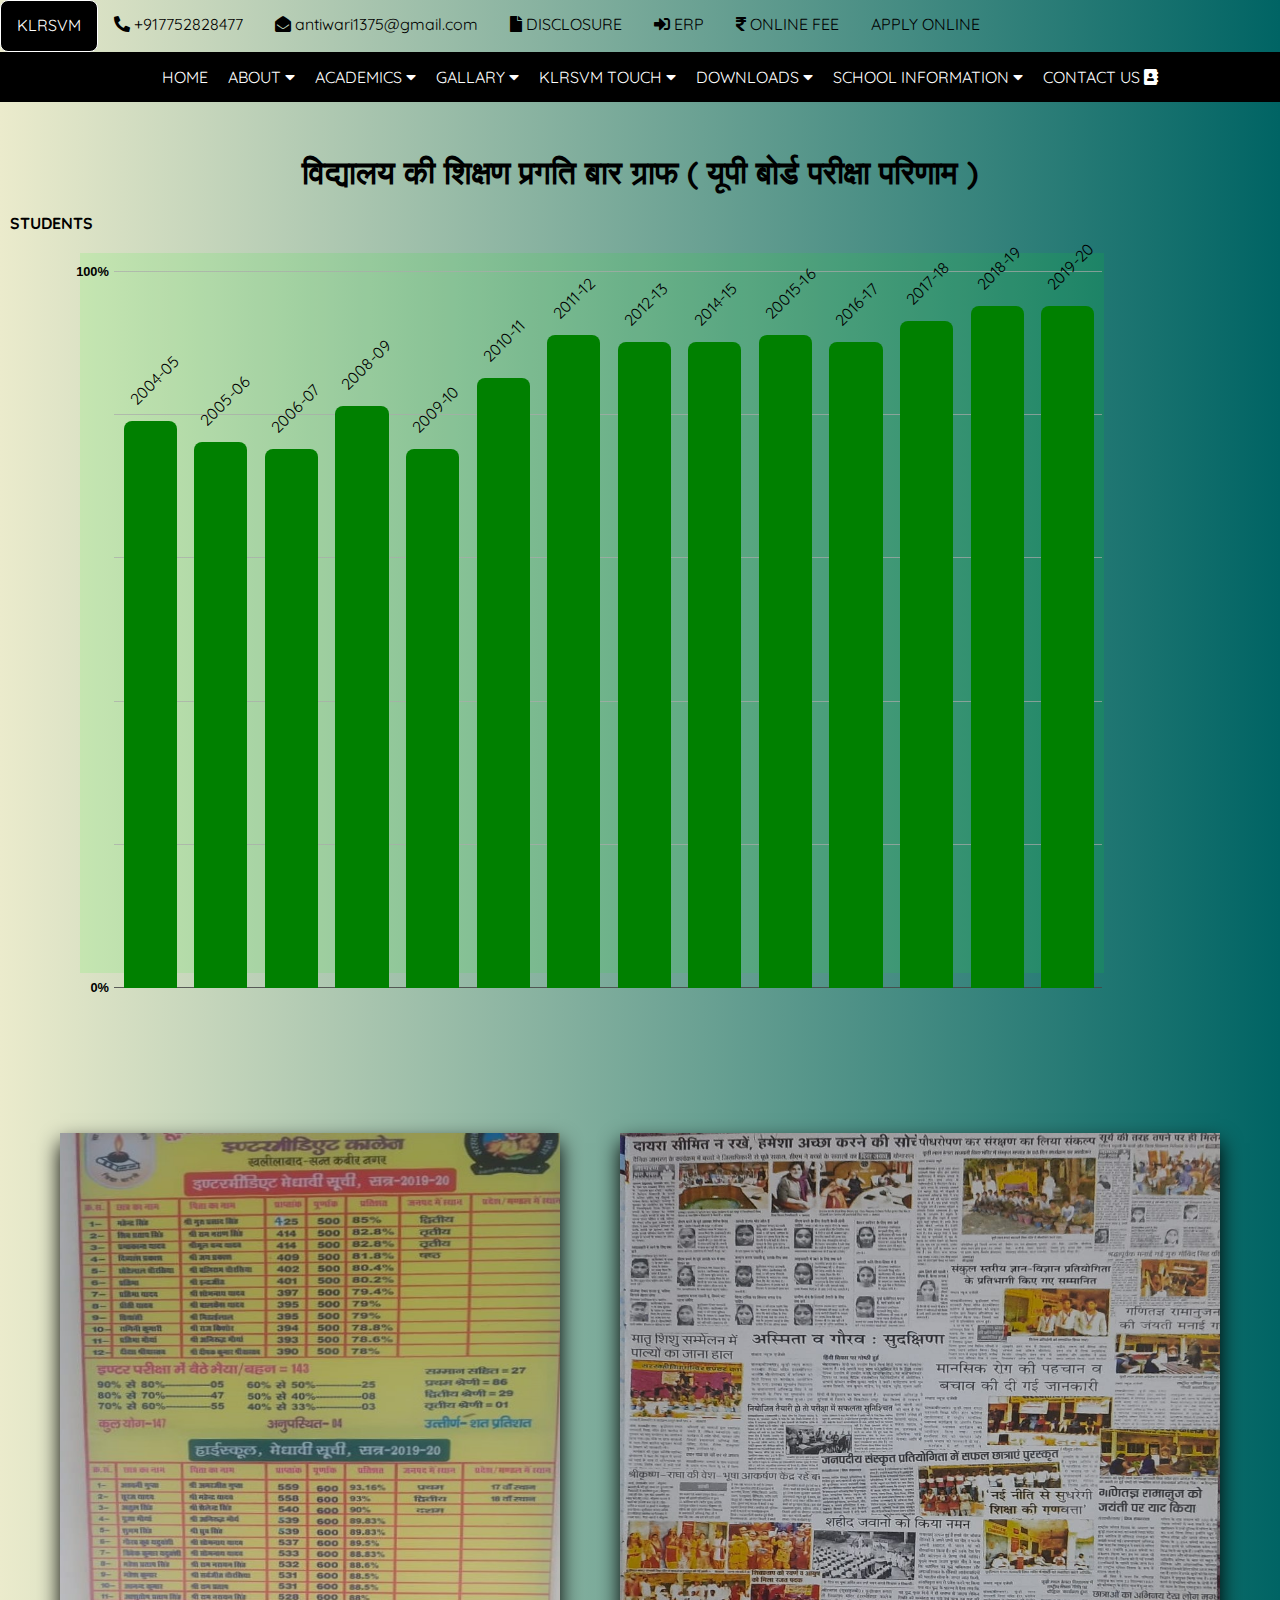
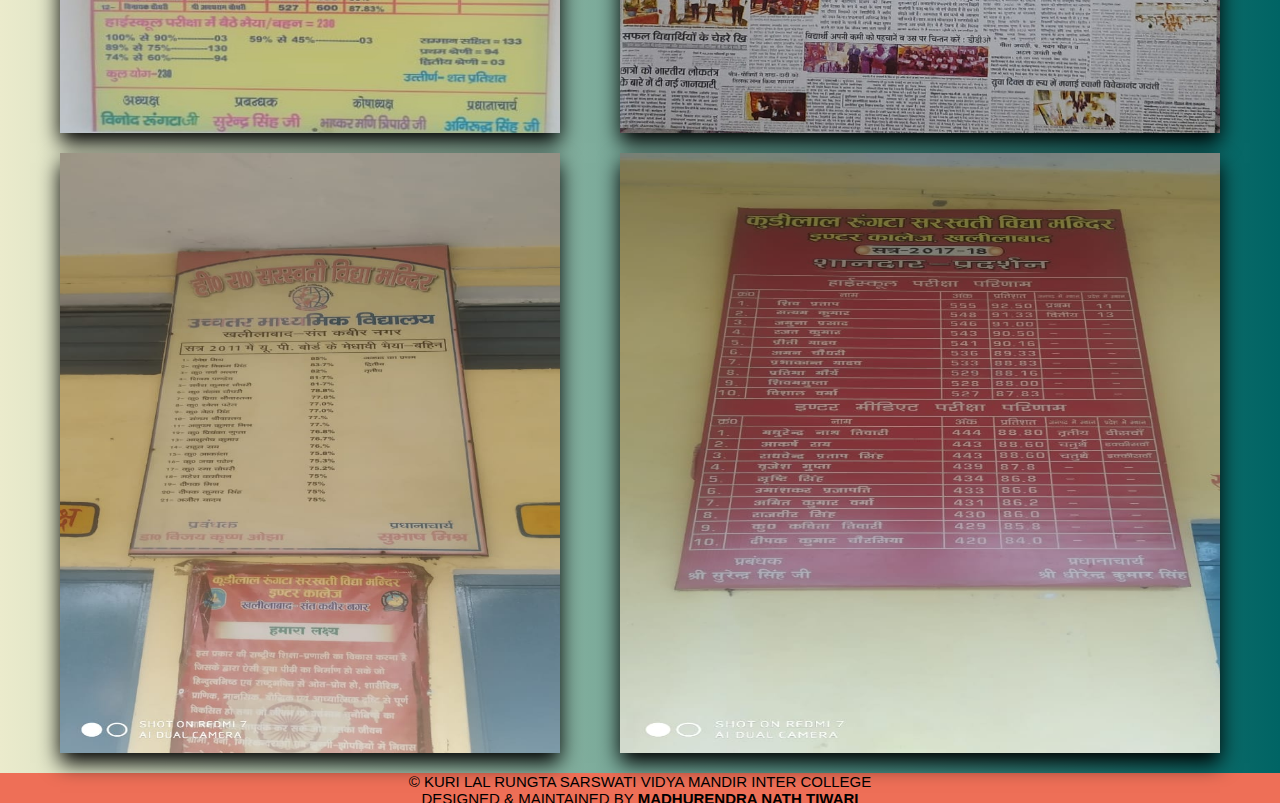
<file: Achievements.html>
<html lang="en">
<head>
    <meta charset="UTF-8">
    <meta http-equiv="X-UA-Compatible" content="IE=edge">
    <meta name="viewport" content="width=device-width, initial-scale=1.0">
    <link rel="stylesheet" href="css/style.css">
    <link rel="stylesheet" href="css/all.min.css">
    <link rel="stylesheet" href="css/Achievements.css">
    <link rel="stylesheet" 
    href="https://use.fontawesome.com/releases/v5.8.1/css/all.css" 
    integrity="sha384-50oBUHEmvpQ+1lW4y57PTFmhCaXp0ML5d60M1M7uH2+nqUivzIebhndOJK28anvf" 
    crossorigin="anonymous">
    <link rel="preconnect" href="https://fonts.googleapis.com">
    <link rel="preconnect" href="https://fonts.gstatic.com" crossorigin>
    <link href="https://fonts.googleapis.com/css2?family=Quicksand:wght@300&display=swap" rel="stylesheet">
    <link href="https://fonts.googleapis.com/css2?family=PT+Sans+Narrow&display=swap" rel="stylesheet">
    <title>Our Achievements</title>
</head>
<body>
    <ul class="topnav">
        <li><a href="index.html" rel="noopener noreferrer">KLRSVM</a></li>
        <li><a class="right" href="tel:+917752828477"><i class="fas fa-phone-alt"></i> +917752828477</a></li>
        <li><a class="right" style="text-transform: lowercase;" href="mailto:antiwari1375@gmail.com"><i class="fas fa-envelope-open"></i> antiwari1375@gmail.com</a></li>
        <li><a href=""><i class="fas fa-file"></i> DISCLOSURE</a></li>
        <li><a href="ERP.html"><i class="fas fa-sign-in-alt"></i> ERP</a></li>
        <li><a href=""><i class="fas fa-rupee-sign"></i> ONLINE FEE</a></li>
        <li><a href="">APPLY ONLINE</a></li>
        </ul>
</div>
<div class="navbar_Dropdown">
    <ul class="navbar">
        <li><a href="index.html">Home</a></li>
        <li class="Dropdown">
            <a href="" class="dropbtn">About <i class="fas fa-caret-down"></i></a>
            <div class="dropdown-content">
                <a href="History.html">Our History</a>
                <a href="Principal'sDesk.html">Principal's Desk</a>
                <a href="Achievements.html">Our Achievements</a>
                <a href="">Our Mission</a>
                <a href="Management.html">Management</a>
            </div>
        </li>
        <li class="Dropdown">
            <a href="" class="dropbtn">Academics <i class="fas fa-caret-down"></i></a>
            <div class="dropdown-content">
                <a href="">Events</a>
                <a href="">Curriculum</a>
                <a href="">Activities</a>
                <a href="">Students Result</a>
            </div>
        </li>
        <li class="Dropdown">
            <a href=""class="dropbtn">Gallary <i class="fas fa-caret-down"></i></a>
            <div class="dropdown-content">
                <a href="">Photo Gallary</a>
                <a href="">Video Gallary</a>
                <a href="">Science Lab</a>
                <a href="">Computer Lab</a>
                <a href="">Sport</a>
            </div>
        </li>
        <li class="Dropdown">
            <a href="" class="dropbtn">KLRSVM Touch <i class="fas fa-caret-down"></i></a>
            <div class="dropdown-content">
                <a href="html/faculty.html">Faculty Details</a>
                <a href="">Staff Details</a>
                <a href="">Notable Alumni</a>
                <a href="">Alumni Registration</a>
            </div>
        </li>
        <li class="Dropdown">
            <a href="" class="dropbtn">Downloads <i class="fas fa-caret-down"></i></a>
            <div class="dropdown-content">
                <a href="pdf/prospectus.pdf" target="_blank">Prospectus</a>
                <a href="pdf/syllabus.pdf" target="_blank">Syllabus</a>
                <a href="">Question Papers</a>
                <a href="">Results<sup style="color: red; font-weight: bold;">NEW</sup></a>
            </div>
        </li>
        <li class="Dropdown">
            <a href="" class="dropbtn">School Information <i class="fas fa-caret-down"></i></a>
            <div class="dropdown-content">
                <a href="pdf/AdmissionProcess.pdf" target="_blank">Regarding Admission</a>
                <a href="MembarOfSchool.html">Member of school</a>
                <a href="faculty.html">Faculty</a>
                <a href="#">Notices</a>
            </div>
        </li>
        <li><a href="">Contact Us <i class="fas fa-address-book"></i></a></li>
    </ul>
</div>
    <h1 style="margin-top:50px; text-align: center;">विद्यालय की शिक्षण प्रगति बार ग्राफ ( यूपी बोर्ड परीक्षा परिणाम )</h1>
    <table class="graph" style="margin-top: 20px;">
        <thead>
            <tr>
                <th scope="col">Students</th>
                <th scope="col">Years</th>
            </tr>
        </thead><tbody class="horizontal">
            <tr style="height:79%">
                <th scope="row">2004-05</th>
                <td><span>79%</span></td>
            </tr>
            <tr style="height:76%">
                <th scope="row">2005-06</th>
                <td><span>76%</span></td>
            </tr>
            <tr style="height:75%">
                <th scope="row">2006-07</th>
                <td><span>75%</span></td>
            </tr>
            <tr style="height:81%">
                <th scope="row">2008-09</th>
                <td><span>81%</span></td>
            </tr>
            <tr style="height:75%">
                <th scope="row">2009-10</th>
                <td><span>75%</span></td>
            </tr>
            <tr style="height:85%">
                <th scope="row">2010-11</th>
                <td><span>85%</span></td>
            </tr>
            <tr style="height:91%">
                <th scope="row">2011-12</th>
                <td><span>91%</span></td>
            </tr>
            <tr style="height:90%">
                <th scope="row">2012-13</th>
                <td><span>90%</span></td>
            </tr>
            <tr style="height:90%">
                <th scope="row">2014-15</th>
                <td><span>90%</span></td>
            </tr>
            <tr style="height:91%">
                <th scope="row">20015-16</th>
                <td><span>91%</span></td>
            </tr>
            <tr style="height:90%">
                <th scope="row">2016-17</th>
                <td><span>90%</span></td>
            </tr>
            <tr style="height:93%">
                <th scope="row">2017-18</th>
                <td><span>93%</span></td>
            </tr>
            <tr style="height:95%">
                <th scope="row">2018-19</th>
                <td><span>95%</span></td>
            </tr>
            <tr style="height:95%">
                <th scope="row">2019-20</th>
                <td><span>95%</span></td>
            </tr>
        </tbody>
        <p style="font-weight: 900; margin-left: 10px;">Students</p>
    </table>
    <div class="Phot">
        <img style="width: 500px;" src="image/ACHBoard4.jpeg" alt="" srcset="">
        <img src="image/Achievements.jpeg" alt="" srcset="">
    </div>
    <div class="Phot" style="margin-top: 20px;">
        <img style="width:500px" src="image/ACHBoard.jpeg" alt="" srcset="">
        <img src="image/ACHBoard2.jpeg" alt="" srcset="">
    </div>
    <footer style="margin-top: 20px;">
        <div class="credit">
            <span>
                © Kuri Lal Rungta Sarswati Vidya Mandir Inter College<br>
                Designed & Maintained By <span style="font-weight: 900;font-family: 'Trebuchet MS', 'Lucida Sans Unicode', 'Lucida Grande', 'Lucida Sans', Arial, sans-serif;">Madhurendra Nath Tiwari</span>
            </span>
        </div>
    </footer>
</body>
</html>
</file>
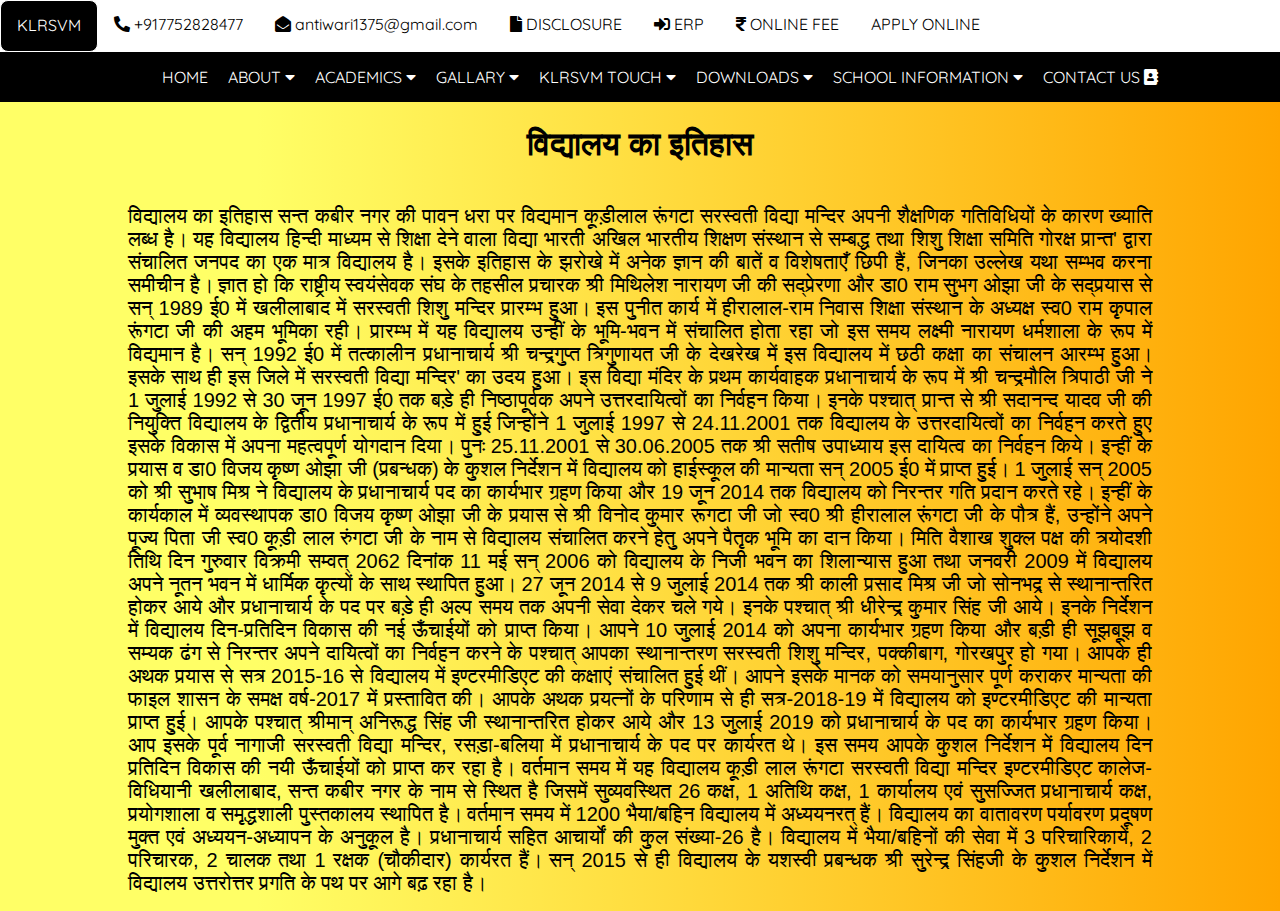
<file: History.html>
<!DOCTYPE html>
<html lang="en">
<head>
    <meta charset="UTF-8">
    <meta http-equiv="X-UA-Compatible" content="IE=edge">
    <meta name="viewport" content="width=device-width, initial-scale=1.0">
    <link rel="stylesheet" href="css/style.css">
    <link rel="stylesheet" href="css/all.min.css">
    <link rel="stylesheet" href="css/History.css">
    <link rel="stylesheet" 
    href="https://use.fontawesome.com/releases/v5.8.1/css/all.css" 
    integrity="sha384-50oBUHEmvpQ+1lW4y57PTFmhCaXp0ML5d60M1M7uH2+nqUivzIebhndOJK28anvf" 
    crossorigin="anonymous">
    <link rel="preconnect" href="https://fonts.googleapis.com">
    <link rel="preconnect" href="https://fonts.gstatic.com" crossorigin>
    <link href="https://fonts.googleapis.com/css2?family=Quicksand:wght@300&display=swap" rel="stylesheet">
    <link href="https://fonts.googleapis.com/css2?family=PT+Sans+Narrow&display=swap" rel="stylesheet">
    <title>History of Our School</title>
</head>
<body>
    <ul class="topnav">
        <li><a href="index.html" rel="noopener noreferrer">KLRSVM</a></li>
        <li><a class="right" href="tel:+917752828477"><i class="fas fa-phone-alt"></i> +917752828477</a></li>
        <li><a class="right" style="text-transform: lowercase;" href="mailto:antiwari1375@gmail.com"><i class="fas fa-envelope-open"></i> antiwari1375@gmail.com</a></li>
        <li><a href=""><i class="fas fa-file"></i> DISCLOSURE</a></li>
        <li><a href="ERP.html"><i class="fas fa-sign-in-alt"></i> ERP</a></li>
        <li><a href=""><i class="fas fa-rupee-sign"></i> ONLINE FEE</a></li>
        <li><a href="">APPLY ONLINE</a></li>
        </ul>
</div>
<div class="navbar_Dropdown">
    <ul class="navbar">
        <li><a href="index.html">Home</a></li>
        <li class="Dropdown">
            <a href="" class="dropbtn">About <i class="fas fa-caret-down"></i></a>
            <div class="dropdown-content">
                <a href="History.html">Our History</a>
                <a href="Principal'sDesk.html">Principal's Desk</a>
                <a href="Achievements.html">Our Achievements</a>
                <a href="">Our Mission</a>
                <a href="Management.html">Management</a>
            </div>
        </li>
        <li class="Dropdown">
            <a href="" class="dropbtn">Academics <i class="fas fa-caret-down"></i></a>
            <div class="dropdown-content">
                <a href="">Events</a>
                <a href="">Curriculum</a>
                <a href="">Activities</a>
                <a href="">Students Result</a>
            </div>
        </li>
        <li class="Dropdown">
            <a href=""class="dropbtn">Gallary <i class="fas fa-caret-down"></i></a>
            <div class="dropdown-content">
                <a href="">Photo Gallary</a>
                <a href="">Video Gallary</a>
                <a href="">Science Lab</a>
                <a href="">Computer Lab</a>
                <a href="">Sport</a>
            </div>
        </li>
        <li class="Dropdown">
            <a href="" class="dropbtn">KLRSVM Touch <i class="fas fa-caret-down"></i></a>
            <div class="dropdown-content">
                <a href="faculty.html">Faculty Details</a>
                <a href="">Staff Details</a>
                <a href="">Notable Alumni</a>
                <a href="">Alumni Registration</a>
            </div>
        </li>
        <li class="Dropdown">
            <a href="" class="dropbtn">Downloads <i class="fas fa-caret-down"></i></a>
            <div class="dropdown-content">
                <a href="pdf/prospectus.pdf" target="_blank">Prospectus</a>
                <a href="pdf/syllabus.pdf" target="_blank">Syllabus</a>
                <a href="">Question Papers</a>
                <a href="">Results<sup style="color: red; font-weight: bold;">NEW</sup></a>
            </div>
        </li>
        <li class="Dropdown">
            <a href="" class="dropbtn">School Information <i class="fas fa-caret-down"></i></a>
            <div class="dropdown-content">
                <a href="pdf/AdmissionProcess.pdf" target="_blank">Regarding Admission</a>
                <a href="MembarOfSchool.html">Member of school</a>
                <a href="faculty.html">Faculty</a>
                <a href="#">Notices</a>
            </div>
        </li>
        <li><a href="">Contact Us <i class="fas fa-address-book"></i></a></li>
    </ul>
</div>
    <div class="history">
        <div class="history__heading">
            <h1>विद्यालय का इतिहास</h1>
        </div>
        <div class="history__text">
            <p>
                विद्यालय का इतिहास सन्त कबीर नगर की पावन धरा पर विद्यमान कूड़ीलाल रूंगटा सरस्वती विद्या मन्दिर अपनी
                शैक्षणिक गतिविधियों के कारण ख्याति लब्ध है। यह विद्यालय हिन्दी माध्यम से शिक्षा देने वाला विद्या भारती अखिल भारतीय
                शिक्षण संस्थान से सम्बद्ध तथा शिशु शिक्षा समिति गोरक्ष प्रान्त' द्वारा संचालित जनपद का एक मात्र विद्यालय है। इसके
                इतिहास के झरोखे में अनेक ज्ञान की बातें व विशेषताएँ छिपी हैं, जिनका उल्लेख यथा सम्भव करना समीचीन है।
                ज्ञात हो कि राष्ट्रीय स्वयंसेवक संघ के तहसील प्रचारक श्री मिथिलेश नारायण जी की सद्प्रेरणा और डा0 राम सुभग
                ओझा जी के सद्प्रयास से सन् 1989 ई0 में खलीलाबाद में सरस्वती शिशु मन्दिर प्रारम्भ हुआ। इस पुनीत कार्य में हीरालाल-राम
                निवास शिक्षा संस्थान के अध्यक्ष स्व0 राम कृपाल रूंगटा जी की अहम भूमिका रही। प्रारम्भ में यह विद्यालय उन्हीं के भूमि-भवन
                में संचालित होता रहा जो इस समय लक्ष्मी नारायण धर्मशाला के रूप में विद्यमान है।
                सन् 1992 ई0 में तत्कालीन प्रधानाचार्य श्री चन्द्रगुप्त त्रिगुणायत जी के देखरेख में इस विद्यालय में छठी कक्षा का
                संचालन आरम्भ हुआ। इसके साथ ही इस जिले में सरस्वती विद्या मन्दिर' का उदय हुआ। इस विद्या मंदिर के प्रथम कार्यवाहक
                प्रधानाचार्य के रूप में श्री चन्द्रमौलि त्रिपाठी जी ने 1 जुलाई 1992 से 30 जून 1997 ई0 तक बड़े ही निष्ठापूर्वक अपने
                उत्तरदायित्वों का निर्वहन किया। इनके पश्चात् प्रान्त से श्री सदानन्द यादव जी की नियुक्ति विद्यालय के द्वितीय प्रधानाचार्य के
                रूप में हुई जिन्होंने 1 जुलाई 1997 से 24.11.2001 तक विद्यालय के उत्तरदायित्वों का निर्वहन करते हुए इसके विकास में अपना
                महत्वपूर्ण योगदान दिया। पुनः 25.11.2001 से 30.06.2005 तक श्री सतीष उपाध्याय इस दायित्व का निर्वहन किये। इन्हीं के
                प्रयास व डा0 विजय कृष्ण ओझा जी (प्रबन्धक) के कुशल निर्देशन में विद्यालय को हाईस्कूल की मान्यता सन् 2005 ई0 में प्राप्त
                हुई। 1 जुलाई सन् 2005 को श्री सुभाष मिश्र ने विद्यालय के प्रधानाचार्य पद का कार्यभार ग्रहण किया और 19 जून 2014 तक
                विद्यालय को निरन्तर गति प्रदान करते रहे। इन्हीं के कार्यकाल में व्यवस्थापक डा0 विजय कृष्ण ओझा जी के प्रयास से श्री विनोद कुमार
                रूगटा जी जो स्व0 श्री हीरालाल रूंगटा जी के पौत्र हैं, उन्होंने अपने पूज्य पिता जी स्व0 कूड़ी लाल रुंगटा जी के नाम से विद्यालय संचालित
                करने हेतु अपने पैतृक भूमि का दान किया। मिति वैशाख शुक्ल पक्ष की त्रयोदशी तिथि दिन गुरुवार विक्रमी सम्वत् 2062 दिनांक 11 मई
                सन् 2006 को विद्यालय के निजी भवन का शिलान्यास हुआ तथा जनवरी 2009 में विद्यालय अपने नूतन भवन में धार्मिक कृत्यों के साथ
                स्थापित हुआ। 27 जून 2014 से 9 जुलाई 2014 तक श्री काली प्रसाद मिश्र जी जो सोनभद्र से स्थानान्तरित होकर आये और प्रधानाचार्य
                के पद पर बड़े ही अल्प समय तक अपनी सेवा देकर चले गये। इनके पश्चात् श्री धीरेन्द्र कुमार सिंह जी आये। इनके निर्देशन में विद्यालय
                दिन-प्रतिदिन विकास की नई ऊँचाईयों को प्राप्त किया। आपने 10 जुलाई 2014 को अपना कार्यभार ग्रहण किया और बड़ी ही सूझबूझ व
                सम्यक ढंग से निरन्तर अपने दायित्वों का निर्वहन करने के पश्चात् आपका स्थानान्तरण सरस्वती शिशु मन्दिर, पक्कीबाग, गोरखपुर हो
                गया। आपके ही अथक प्रयास से सत्र 2015-16 से विद्यालय में इण्टरमीडिएट की कक्षाएं संचालित हुई थीं। आपने इसके मानक को
                समयानुसार पूर्ण कराकर मान्यता की फाइल शासन के समक्ष वर्ष-2017 में प्रस्तावित की। आपके अथक प्रयत्नों के परिणाम से ही
                सत्र-2018-19 में विद्यालय को इण्टरमीडिएट की मान्यता प्राप्त हुई। आपके पश्चात् श्रीमान् अनिरूद्ध सिंह जी स्थानान्तरित होकर आये
                और 13 जुलाई 2019 को प्रधानाचार्य के पद का कार्यभार ग्रहण किया। आप इसके पूर्व नागाजी सरस्वती विद्या मन्दिर, रसड़ा-बलिया में
                प्रधानाचार्य के पद पर कार्यरत थे। इस समय आपके कुशल निर्देशन में विद्यालय दिन प्रतिदिन विकास की नयी ऊँचाईयों को प्राप्त कर
                रहा है। वर्तमान समय में यह विद्यालय कूड़ी लाल रूंगटा सरस्वती विद्या मन्दिर इण्टरमीडिएट कालेज-विधियानी खलीलाबाद, सन्त
                कबीर नगर के नाम से स्थित है जिसमें सुव्यवस्थित 26 कक्ष, 1 अतिथि कक्ष, 1 कार्यालय एवं सुसज्जित प्रधानाचार्य कक्ष,
                प्रयोगशाला व समृद्धशाली पुस्तकालय स्थापित है। वर्तमान समय में 1200 भैया/बहिन विद्यालय में अध्ययनरत् हैं। विद्यालय का
                वातावरण पर्यावरण प्रदूषण मुक्त एवं अध्ययन-अध्यापन के अनुकूल है। प्रधानाचार्य सहित आचार्यों की कुल संख्या-26 है। विद्यालय में
                भैया/बहिनों की सेवा में 3 परिचारिकायें, 2 परिचारक, 2 चालक तथा 1 रक्षक (चौकीदार) कार्यरत हैं। सन् 2015 से ही विद्यालय के
                यशस्वी प्रबन्धक श्री सुरेन्द्र सिंहजी के कुशल निर्देशन में विद्यालय उत्तरोत्तर प्रगति के पथ पर आगे बढ़ रहा है।
                
            </p>
        </div>
    </div>
</body>
</html>
</file>
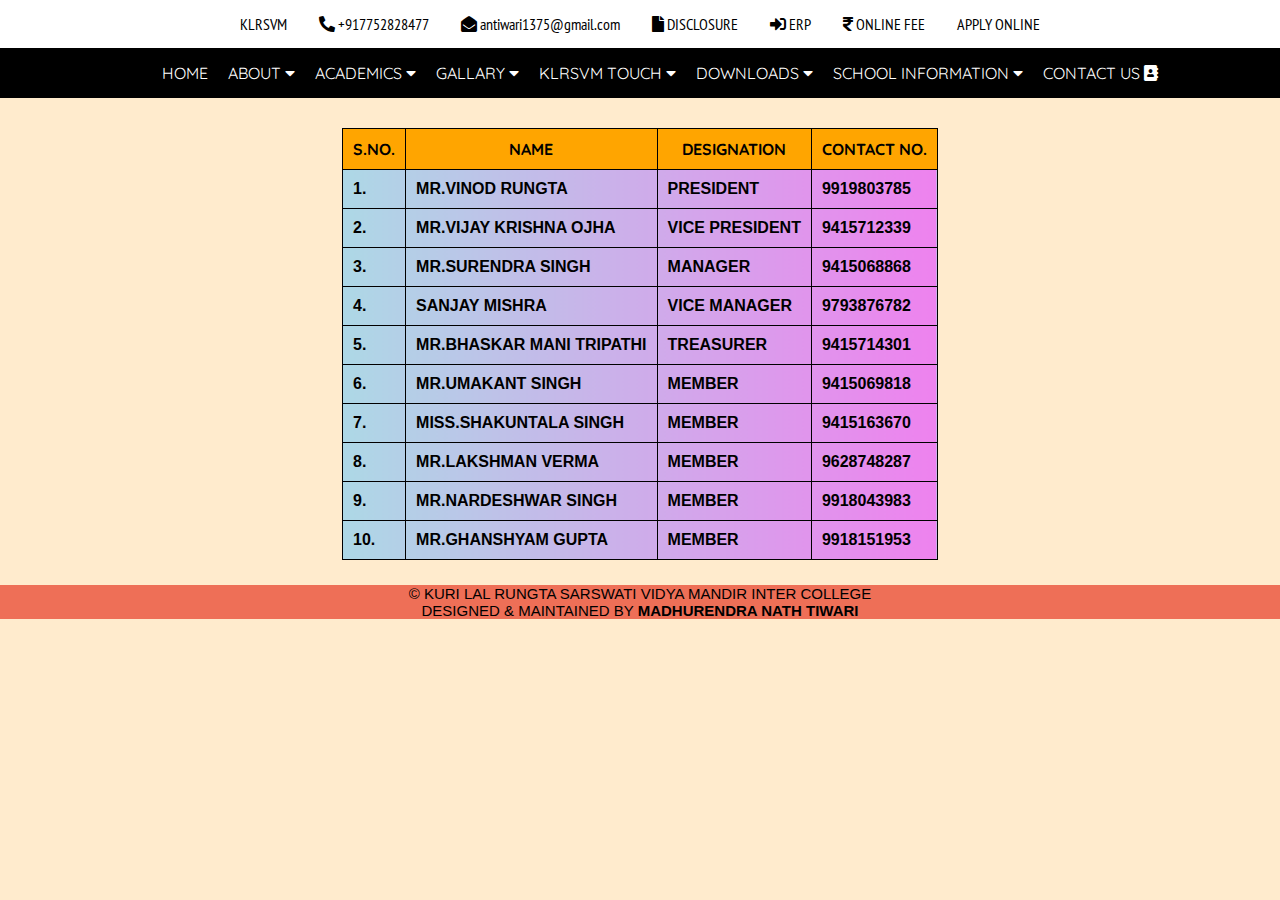
<file: MembarOfSchool.html>
<!DOCTYPE html>
<html lang="en">
<head>
    <meta charset="UTF-8">
    <meta http-equiv="X-UA-Compatible" content="IE=edge">
    <meta name="viewport" content="width=device-width, initial-scale=1.0">
    <link rel="stylesheet" href="css/style.css">
    <link rel="stylesheet" href="css/all.min.css">
    <link rel="stylesheet" 
    href="https://use.fontawesome.com/releases/v5.8.1/css/all.css" 
    integrity="sha384-50oBUHEmvpQ+1lW4y57PTFmhCaXp0ML5d60M1M7uH2+nqUivzIebhndOJK28anvf" 
    crossorigin="anonymous">
    <link rel="preconnect" href="https://fonts.googleapis.com">
    <link rel="preconnect" href="https://fonts.gstatic.com" crossorigin>
    <link href="https://fonts.googleapis.com/css2?family=Quicksand:wght@300&display=swap" rel="stylesheet">
    <link href="https://fonts.googleapis.com/css2?family=PT+Sans+Narrow&display=swap" rel="stylesheet">
    <title>Membar Of School</title>
    <style>
        body{
            /* background:linear-gradient(to left,violet,lightblue); */
            background-color: blanchedalmond;
        }
        .Mem table{
            background:linear-gradient(to left,violet,lightblue);
        }            
        .Mem{
            margin-top: 30px;
            display: flex;
            justify-content: center;
            align-items: center;
        }
        .Mem table ,th,td{
            border: 1px solid black;
            border-collapse: collapse;
        }
        .Mem th,td{
            padding: 10px;
        }
        .Mem th{
            background-color: orange;
        }
        .Mem td{
            /* background: linear-gradient(50deg,white,rgba(255,255,0,0.2)); */
            background: transparent;
            font-weight: 900;
            font-family: 'Trebuchet MS', 'Lucida Sans Unicode', 'Lucida Grande', 'Lucida Sans', Arial, sans-serif;
        }
    </style>
</head>
<body>
    <div class="nav">
        <ul class="topnav">
            <li><a href="index.html" rel="noopener noreferrer">KLRSVM</a></li>
            <li><a class="right" href="tel:+917752828477"><i class="fas fa-phone-alt"></i> +917752828477</a></li>
            <li><a class="right" style="text-transform: lowercase;" href="mailto:antiwari1375@gmail.com"><i class="fas fa-envelope-open"></i> antiwari1375@gmail.com</a></li>
            <li><a href=""><i class="fas fa-file"></i> DISCLOSURE</a></li>
            <li><a href="ERP.html"><i class="fas fa-sign-in-alt"></i> ERP</a></li>
            <li><a href=""><i class="fas fa-rupee-sign"></i> ONLINE FEE</a></li>
            <li><a href="">APPLY ONLINE</a></li>
            </ul>
    </div>
<div class="navbar_Dropdown">
    <ul class="navbar">
        <li><a href="index.html">Home</a></li>
        <li class="Dropdown">
            <a href="" class="dropbtn">About <i class="fas fa-caret-down"></i></a>
            <div class="dropdown-content">
                <a href="History.html">Our History</a>
                <a href="Principal'sDesk.html">Principal's Desk</a>
                <a href="Achievements.html">Our Achievements</a>
                <a href="">Our Mission</a>
                <a href="Management.html">Management</a>
            </div>
        </li>
        <li class="Dropdown">
            <a href="" class="dropbtn">Academics <i class="fas fa-caret-down"></i></a>
            <div class="dropdown-content">
                <a href="">Events</a>
                <a href="">Curriculum</a>
                <a href="">Activities</a>
                <a href="">Students Result</a>
            </div>
        </li>
        <li class="Dropdown">
            <a href=""class="dropbtn">Gallary <i class="fas fa-caret-down"></i></a>
            <div class="dropdown-content">
                <a href="">Photo Gallary</a>
                <a href="">Video Gallary</a>
                <a href="">Science Lab</a>
                <a href="">Computer Lab</a>
                <a href="">Sport</a>
            </div>
        </li>
        <li class="Dropdown">
            <a href="" class="dropbtn">KLRSVM Touch <i class="fas fa-caret-down"></i></a>
            <div class="dropdown-content">
                <a href="faculty.html">Faculty Details</a>
                <a href="">Staff Details</a>
                <a href="">Notable Alumni</a>
                <a href="">Alumni Registration</a>
            </div>
        </li>
        <li class="Dropdown">
            <a href="" class="dropbtn">Downloads <i class="fas fa-caret-down"></i></a>
            <div class="dropdown-content">
                <a href="pdf/prospectus.pdf" target="_blank">Prospectus</a>
                <a href="pdf/syllabus.pdf" target="_blank">Syllabus</a>
                <a href="">Question Papers</a>
                <a href="">Results<sup style="color: red; font-weight: bold;">NEW</sup></a>
            </div>
        </li>
        <li class="Dropdown">
            <a href="" class="dropbtn">School Information <i class="fas fa-caret-down"></i></a>
            <div class="dropdown-content">
                <a href="pdf/AdmissionProcess.pdf" target="_blank">Regarding Admission</a>
                <a href="MembarOfSchool.html">Member of school</a>
                <a href="faculty.html">Faculty</a>
                <a href="#">Notices</a>
            </div>
        </li>
        <li><a href="">Contact Us <i class="fas fa-address-book"></i></a></li>
    </ul>
</div>
    <div class="Mem">
        <table>
            <tr>
                <th>S.No.</th>
                <th>Name</th>
                <th>Designation</th>
                <th>Contact No.</th>
            </tr>
            <tr>
                <td>1.</td>
                <td>Mr.Vinod Rungta</td>
                <td>President</td>
                <td>9919803785</td>
            </tr>
            <tr>
                <td>2.</td>
                <td>Mr.Vijay Krishna Ojha</td>
                <td>vice president</td>
                <td>9415712339</td>
            </tr>
            <tr>
                <td>3.</td>
                <td>Mr.Surendra Singh</td>
                <td>Manager</td>
                <td>9415068868</td>
            </tr>
            <tr>
                <td>4.</td>
                <td>Sanjay Mishra</td>
                <td>Vice Manager</td>
                <td>9793876782</td>
            </tr>
            <tr>
                <td>5.</td>
                <td>Mr.Bhaskar Mani Tripathi</td>
                <td>Treasurer</td>
                <td>9415714301</td>
            </tr>
            <tr>
                <td>6.</td>
                <td>Mr.Umakant Singh</td>
                <td>Member</td>
                <td>9415069818</td>
            </tr>
            <tr>
                <td>7.</td>
                <td>Miss.Shakuntala Singh</td>
                <td>Member</td>
                <td>9415163670</td>
            </tr>
            <tr>
                <td>8.</td>
                <td>Mr.Lakshman Verma</td>
                <td>Member</td>
                <td>9628748287</td>
            </tr>
            <tr>
                <td>9.</td>
                <td>Mr.Nardeshwar Singh</td>
                <td>Member</td>
                <td>9918043983</td>
            </tr>
            <tr>
                <td>10.</td>
                <td>Mr.Ghanshyam Gupta</td>
                <td>Member</td>
                <td>9918151953</td>
            </tr>
        </table>
    </div>
    <footer style="margin-top: 25px;">
        <div class="credit">
            <span>
                © Kuri Lal Rungta Sarswati Vidya Mandir Inter College<br>
                Designed & Maintained By <span style="font-weight: 900;font-family: 'Trebuchet MS', 'Lucida Sans Unicode', 'Lucida Grande', 'Lucida Sans', Arial, sans-serif;">Madhurendra Nath Tiwari</span>
            </span>
        </div>
    </footer>
</body>
</html>
</file>
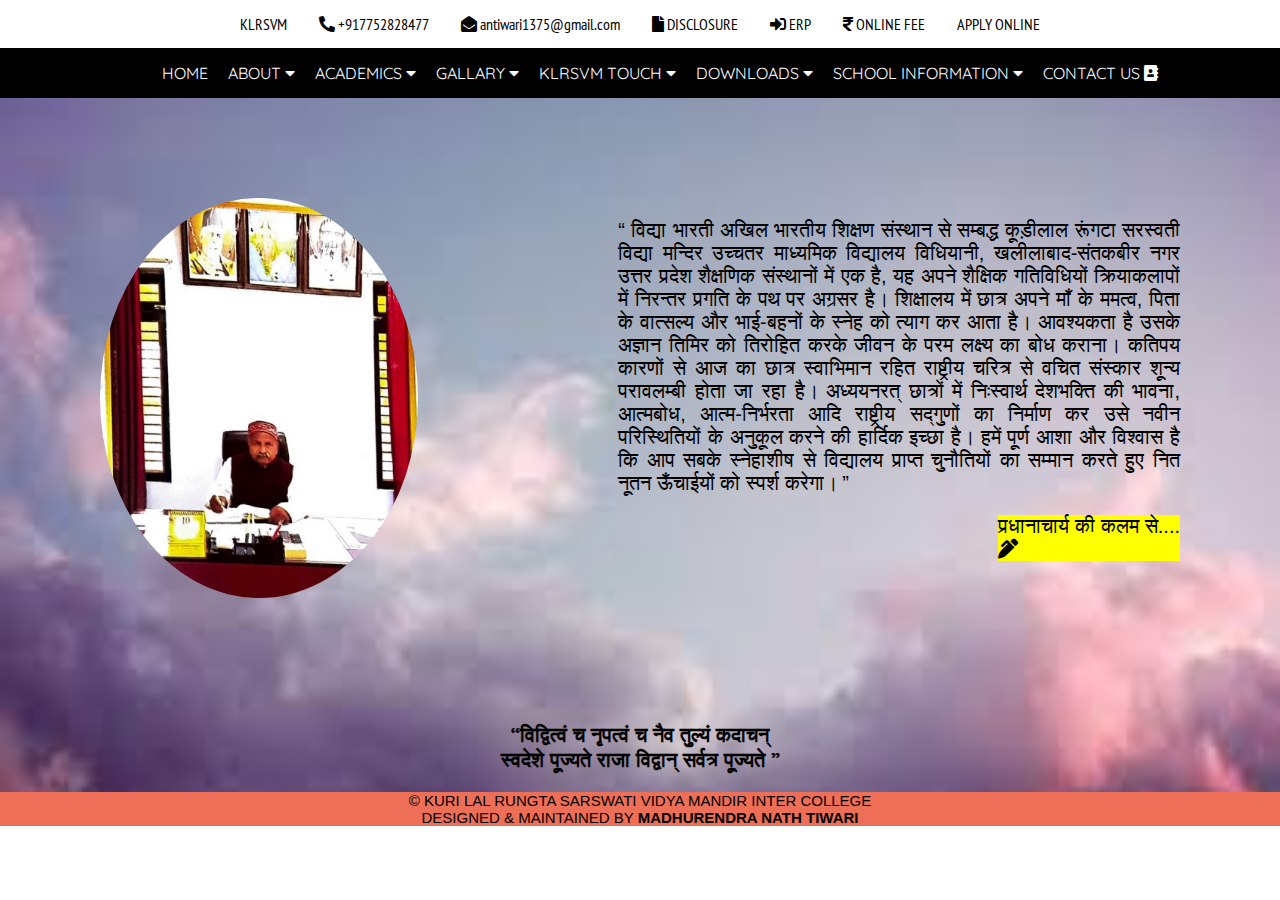
<file: Principal'sDesk.html>
<!DOCTYPE html>
<html lang="en">
<head>
    <meta charset="UTF-8">
    <meta http-equiv="X-UA-Compatible" content="IE=edge">
    <meta name="viewport" content="width=device-width, initial-scale=1.0">
    <link rel="stylesheet" href="css/style.css">
    <link rel="stylesheet" href="css/all.min.css">
    <link rel="stylesheet" 
    href="https://use.fontawesome.com/releases/v5.8.1/css/all.css" 
    integrity="sha384-50oBUHEmvpQ+1lW4y57PTFmhCaXp0ML5d60M1M7uH2+nqUivzIebhndOJK28anvf" 
    crossorigin="anonymous">
    <link rel="preconnect" href="https://fonts.googleapis.com">
    <link rel="preconnect" href="https://fonts.gstatic.com" crossorigin>
    <link href="https://fonts.googleapis.com/css2?family=Quicksand:wght@300&display=swap" rel="stylesheet">
    <link href="https://fonts.googleapis.com/css2?family=PT+Sans+Narrow&display=swap" rel="stylesheet">
    <title>Principal's Desk</title>
    <style>
        body{
            background-image:url('[data-uri]');
            background-repeat: no-repeat;
            background-size: 100% 100%;
        }
        .Principal{
            display: flex;
            justify-content: center;
            align-items: center;
        }
        .Principal div{
            padding: 100px;
        }
        .PrincipalImg img{
            height: 400px;
            border-radius: 50%;
        }
        .PrincipalImg img:hover{
            border-radius: 0;
            box-shadow: 0 20px 20px black;
        }
        .PenP{
            height:fit-content;
            width: 50%;
            font-size: 20px;
            font-family: 'Trebuchet MS', 'Lucida Sans Unicode', 'Lucida Grande', 'Lucida Sans', Arial, sans-serif;
            text-align: justify;
        }
        @media  only screen and (max-width:900px) {
            .Principal{
                display: inline;
                margin:20px;
            }
            .Principal div{
                padding: 0;
            }
            .PrincipalImg{
                display: flex;
                justify-content: center;
                align-items: center;
            }
            .PenP{
                position: relative;
                width: 100%;
                max-height: 400px;
                /* display: flex;
                justify-content: center;
                align-items: center; */
                text-align: justify;
                margin-top: 40px;
            }
            .PenP p{
                font-family: sans-serif;
                font-size: 15px;
            }
        }
    </style>
</head>
<body>
    <div class="nav">
        <ul class="topnav">
            <li><a href="index.html" rel="noopener noreferrer">KLRSVM</a></li>
            <li><a class="right" href="tel:+917752828477"><i class="fas fa-phone-alt"></i> +917752828477</a></li>
            <li><a class="right" style="text-transform: lowercase;" href="mailto:antiwari1375@gmail.com"><i class="fas fa-envelope-open"></i> antiwari1375@gmail.com</a></li>
            <li><a href=""><i class="fas fa-file"></i> DISCLOSURE</a></li>
            <li><a href="ERP.html"><i class="fas fa-sign-in-alt"></i> ERP</a></li>
            <li><a href=""><i class="fas fa-rupee-sign"></i> ONLINE FEE</a></li>
            <li><a href="">APPLY ONLINE</a></li>
            </ul>
    </div>
<div class="navbar_Dropdown">
    <ul class="navbar">
        <li><a href="index.html">Home</a></li>
        <li class="Dropdown">
            <a href="" class="dropbtn">About <i class="fas fa-caret-down"></i></a>
            <div class="dropdown-content">
                <a href="History.html">Our History</a>
                <a href="Principal'sDesk.html">Principal's Desk</a>
                <a href="Achievements.html">Our Achievements</a>
                <a href="">Our Mission</a>
                <a href="Management.html">Management</a>
            </div>
        </li>
        <li class="Dropdown">
            <a href="" class="dropbtn">Academics <i class="fas fa-caret-down"></i></a>
            <div class="dropdown-content">
                <a href="">Events</a>
                <a href="">Curriculum</a>
                <a href="">Activities</a>
                <a href="">Students Result</a>
            </div>
        </li>
        <li class="Dropdown">
            <a href=""class="dropbtn">Gallary <i class="fas fa-caret-down"></i></a>
            <div class="dropdown-content">
                <a href="">Photo Gallary</a>
                <a href="">Video Gallary</a>
                <a href="">Science Lab</a>
                <a href="">Computer Lab</a>
                <a href="">Sport</a>
            </div>
        </li>
        <li class="Dropdown">
            <a href="" class="dropbtn">KLRSVM Touch <i class="fas fa-caret-down"></i></a>
            <div class="dropdown-content">
                <a href="faculty.html">Faculty Details</a>
                <a href="">Staff Details</a>
                <a href="">Notable Alumni</a>
                <a href="">Alumni Registration</a>
            </div>
        </li>
        <li class="Dropdown">
            <a href="" class="dropbtn">Downloads <i class="fas fa-caret-down"></i></a>
            <div class="dropdown-content">
                <a href="pdf/prospectus.pdf" target="_blank">Prospectus</a>
                <a href="pdf/syllabus.pdf" target="_blank">Syllabus</a>
                <a href="">Question Papers</a>
                <a href="">Results<sup style="color: red; font-weight: bold;">NEW</sup></a>
            </div>
        </li>
        <li class="Dropdown">
            <a href="" class="dropbtn">School Information <i class="fas fa-caret-down"></i></a>
            <div class="dropdown-content">
                <a href="pdf/AdmissionProcess.pdf" target="_blank">Regarding Admission</a>
                <a href="MembarOfSchool.html">Member of school</a>
                <a href="faculty.html">Faculty</a>
                <a href="#">Notices</a>
            </div>
        </li>
        <li><a href="">Contact Us <i class="fas fa-address-book"></i></a></li>
    </ul>
</div>
    <div class="Principal">
       <div class="PrincipalImg">
            <img src="image/principalImg.jpg" alt="" srcset="">
       </div> 
       <div class="PenP">
            <q>
                विद्या भारती अखिल भारतीय शिक्षण
                संस्थान से सम्बद्ध कूड़ीलाल रूंगटा सरस्वती विद्या
                मन्दिर उच्चतर माध्यमिक विद्यालय विधियानी,
                खलीलाबाद-संतकबीर नगर उत्तर प्रदेश शैक्षणिक
                संस्थानों में एक है, यह अपने शैक्षिक गतिविधियों
                क्रियाकलापों में निरन्तर प्रगति के पथ पर अग्रसर है।
                शिक्षालय में छात्र अपने माँ के ममत्व, पिता के
                वात्सल्य और भाई-बहनों के स्नेह को त्याग कर
                आता है। आवश्यकता है उसके अज्ञान तिमिर को
                तिरोहित करके जीवन के परम लक्ष्य का बोध
                कराना। कतिपय कारणों से आज का छात्र
                स्वाभिमान रहित राष्ट्रीय चरित्र से वचित संस्कार
                शून्य परावलम्बी होता जा रहा है। अध्ययनरत् छात्रों
                में निःस्वार्थ देशभक्ति की भावना, आत्मबोध,
                आत्म-निर्भरता आदि राष्ट्रीय सद्गुणों का निर्माण
                कर उसे नवीन परिस्थितियों के अनुकूल करने की
                हार्दिक इच्छा है। हमें पूर्ण आशा और विश्वास है कि
                आप सबके स्नेहाशीष से विद्यालय प्राप्त चुनौतियों
                का सम्मान करते हुए नित नूतन ऊँचाईयों को स्पर्श
                करेगा।
                </q>
                <p style="margin-left: 380px; background-color: yellow;">प्रधानाचार्य की कलम से....<i class="fas fa-pen-alt"></i></p>
       </div>
    </div>
    <div class="">
        <p style="font-size: 20px; font-weight: 900; text-align: center;">
            <q>विद्वित्वं च नृपत्वं च नैव तुल्यं कदाचन्<br> 
            स्वदेशे पूज्यते राजा विद्वान् सर्वत्र पूज्यते </q>
        </p> 
    </div>
    <footer>
        <div class="credit">
            <span>
                © Kuri Lal Rungta Sarswati Vidya Mandir Inter College<br>
                Designed & Maintained By <span style="font-weight: 900;font-family: 'Trebuchet MS', 'Lucida Sans Unicode', 'Lucida Grande', 'Lucida Sans', Arial, sans-serif;">Madhurendra Nath Tiwari</span>
            </span>
        </div>
    </footer>
</body>
</html>
</file>
<file: css/style.css>
body {
    margin: 0;
    padding: 0;
    font-family: 'Quicksand', sans-serif;
    text-transform: uppercase;
}
.nav{
    font-family: 'PT Sans Narrow', sans-serif;
    display: flex;
    justify-content: center;
    align-items: center;
    width: 100%;
    background-color:white;
}
ul.topnav {        
  list-style-type: none;
  margin: 0;
  padding: 0;
  overflow: hidden;
  justify-content: space-evenly;
}
ul.topnav li {float: left;}
ul.topnav li a {
  font-weight: 10px;
  display: block;
  color: black;
  text-align: center;
  padding: 14px 16px;
  text-decoration: none;
}
ul.topnav li:hover{
    background-color:black;
    height: 50px;
    border-radius: 8px;
    border: 1px solid white;
    transition: 1s;
}
ul.topnav li:hover a{
    transition: 0.9s;
    border-right: none;
    color:white;
    height: 23px;
}
ul.topnav li.right {float: right;}
@media screen and (max-width:1080px) {
  ul.topnav li.right, 
  ul.topnav li {float: none;border: none;}
  .nav{background-color: black;}
  ul.topnav li a{color: white;}
  ul.topnav li:hover{background-color: white;}
  ul.topnav li:hover a{color :black;}
}
.navbar_Dropdown{
    display: flex;
    width: 100%;
    justify-content: center;
    align-items: center;
    background-color: black;
    height: 50px;
}
.navbar_Dropdown ul{
    list-style-type: none;
    overflow: hidden;
}

.navbar_Dropdown .navbar li:hover a{
    color:black;
    transition: 0.6;
}
.navbar_Dropdown ul li{
    float: left;
}
li a, .dropbtn {
    display: block;
    color: white;
    text-align: center;
    padding: 10px;
    text-decoration: none;
  }
  li .dropdown{
      display: block;
  }
.navbar_Dropdown ul li .dropdown-content{
    display: none;
    position: absolute;
    background-color:white;
    min-width: 160px;
    z-index: 1;
    box-shadow: 0 5px 10px black;
    border-radius: 10px;
}
.navbar_Dropdown ul li .dropdown-content a{
    font-size: 15px;
}
.navbar_Dropdown ul li .dropdown-content a:hover{
    background: black;
    color: whitesmoke;
    transition: 0.8s;
    border-radius: 5px;
}
.Dropdown:hover .dropdown-content{
    display: block;
}
.navbar_Dropdown .navbar li:hover{
    background:white;
    border-radius: 5px;
    border: 0.5px solid black;
}
@media only screen and (max-width: 1027px){
    .navbar_Dropdown{
      display: relative;
      /* margin-top: 10px; */
      width: 100%;
      min-height: 150px;
      background-color: black;
  }   
}
.name__logo{
    height: 210px;   
    width: 100%;
    display: flex;
    background:linear-gradient(50deg,yellow,15% ,orange) ;
}
.logo{
    height: 250px;
}
.logo img{
    height: 223px;
}
.SWameva_mrigendrata{
    height: 250px;
    width: 255px;
}
.name{
    text-align: center;
    display: block;
    width: 850px;
    height: 223px;
    padding: 14px 16px;
}
.SWameva_mrigendrata img{
    width: 250px;
}
@media  only screen and (max-width:700px) {
    .name__logo{
        display: inline-block;
        height: fit-content;
    }
    .name__logo h1{
        font-size: 20px;
        text-align: left;
        display: block;
        margin-left:40px;
    }
    .name__logo p{
        text-align: left;
        display: block;
        margin-left:40px;
    }
    .name__logo .logo{
        justify-content: center;
        display: flex;
        align-items: center;    
    }
    .name{
        height: 100px;
    }
    .name__logo .SWameva_mrigendrata{
        justify-content: center;
        display: flex;
        align-items: center;
        width: 100vw;    
        height: fit-content;
    }
}
.imageSlideShow{
    width: 100%;
}
.imageSlideShow img{
    width: 100%;
    height: 700px;
}
@media  screen and (max-width:768px) {
    .imageSlideShow img{
        width: 100%;
        height: 450px;
    }   
}
.welcome{
    font-weight: 900;
    width: 100%;
    height: fit-content;
    background:linear-gradient(rgba(0, 0, 0, 0.3),rgba(0,0,0,0.3)),
    url('https://i.ibb.co/mbQcq8y/img2.jpg');
    background-repeat: no-repeat;
    background-size: 100% 100%;
}
.welcome h1{
    background: linear-gradient(to right,orange 20%,yellow);
    color: black;
    text-align: center;
}
.welcome__notes{
    color: white;
    text-align: justify;
    font-size: 20px;
    animation-name: animate;
    animation-iteration-count: infinite;
    animation-direction: alternate-reverse;
    animation-duration: 5s;
}
@keyframes animate {
    0%{background-color: transparent;}
    100%{background-color:white;color:black;}
}
.quote__s{
    text-align: center;
    color:black;
}
.quotes{
    display: flex;
    justify-content: center;
    align-items: center;
    background:linear-gradient(to right,orange 20%,yellow );
    height: 100px;
}
@media only screen and (max-width:700px) {
    .welcome__notes{
        width: 100%;
        color: whitesmoke;
        text-align: left;
        font-size: 15px;
    }
}
.news__remark{
    margin-top: 30px;
    display: flex;
    background: white;
    justify-content: space-around;
}
.news{
    width: 40%;
}
.remarkable{
    font-family: 'Walter Turncoat',cursive;
    background-image: url('https://encrypted-tbn0.gstatic.com/images?q=tbn:ANd9GcRAOd1SUwL5biXCgeQE8Tgjsnkgbn0f9Gjwhw&usqp=CAU');
    background-repeat: no-repeat;
    color: white;
    background-size: 100% 100%;
    width: 50%;
}

@media only screen and (max-width:1000px) {
    .news__remark{
        /* background: green; */
        display: inline-block;
        width: 100%;
    }
    .news{
        width: 100%;
    }
    .remarkable{
        width: 100vw;
        font-size: 15px;
        height: fit-content;
        background-size: 100% 100%;
    }
}
.tbl{
    display: flex;
    justify-content: center;
    align-items: center;
    margin-top: 0;
    box-shadow: 0 10px 10px black;
    padding-bottom: 20px;
}
.tbl table{
    /* border: 1px solid green; */
    width: 80%
}
.tbl td,tr{
    border-bottom: 0.5px solid black;   
}
.tbl table td{
    height: 35px;
}
.HL{    
    margin-top:50px;
    text-align: center;
}
.H{
    height: 500px;
    display: flex;
    margin-top: 50px;
}
.Bharat_Mata{
    display: flex;
    justify-content: center;
    align-items: center;
    height: 100%;
    width: 80%;
}
.hamara_L{
    background:linear-gradient(50deg,rgba(255,255,255,0.1),rgba(0,0,0,0.8)), url('https://encrypted-tbn0.gstatic.com/images?q=tbn:ANd9GcQ40tir07YFDVr9m4p3R63JDnVq99unRaCcqQ&usqp=CAU');
    background-repeat: no-repeat;
    background-size: 100% 100%;
    font-size: 28px;
    width: 100%;
    word-spacing: 6px;
    border-radius: 10px;
}
.hamara_L p{
    margin-left: 10px;
    font: bolder;
}
.Bharat_Mata img{
    width: 340px;
    border-radius: 10px;
}
.Bharat_Mata img:hover{
    border-radius: 50%;
}
@media only screen and (max-width:1015px) {
    .H{
        display: inline;
    }
    .Bharat_Mata{
        display: flex;
        justify-content: center;
        align-items: center;
        height: 100%;
        width: 100vw;
    }
}
.last{
    margin-top: 100px;
    display: flex;
    background: linear-gradient(to right,#726A95,#719FB0);
    height: fit-content;
}
.map{
    display: flex;
    align-items: center;
    justify-content: center;
    width: 100%;
}
.ask{
    display: flex;
    justify-content: center;
    align-items: center;
    width: 100%;
}
form{
    width: 80%;
    height: 100%;
    padding: 10px;
}
input{
    width: 100%;
    height: 35px;
    border-radius: 5px;
}
label{
    font-family: 'Times New Roman', Times, serif;
    font-size: 20px;
}
.btn{
    display: flex;
    justify-content: center;
    align-items: center;
    width:100%;
    height: fit-content;

}
.btn button{
    height: 40px;
    width: 20%;
    font-weight: 900;
    background-color: orange;
    border-radius: 5px;
}
.btn button:hover{
    background-color: orangered;
}
@media  only screen and (max-width:950px) {
    .last{
        display: inline;
        width: 100%;
        height: 100%;
    }
    .map{
        margin-left:0;
        width: 100%;
    }
}
.end{
    background: linear-gradient(to right,#726A95,#719FB0);
    width: 100%;
    display: flex;
    justify-content: center;
    align-items: center;
}
.info{
    margin-left: 100px;
    width: 100%;
    font-size: 20px;
    font-weight: 900;
    text-transform: lowercase;
}
.socialMedia{
    margin-top: 10px;
}
@media  only screen and (max-width:1000px){
    .end{
        display: inline-block;
        width: 100vw;
        height: 100%;
        margin-top: 50px;
    }
    .socialMedia{
        display: flex;
        justify-content: center;
        align-items: center;
    }
    .info{
        display: block;
        margin-left: 120px;
    }
}
.credit{
    text-align: center;
    font-size: 15px;
    font-family: Verdana, Geneva, Tahoma, sans-serif;
    background: #EE6F57;
}
</file>
<file: css/Achievements.css>
body, table, input, select, textarea {

}
body{
    background: linear-gradient(to right,rgba(155,155,0,0.2),rgba(0,100,100));
}
.graph {
    height: 80%;
    width: 80%;    
    margin-left: 5em;
    margin-bottom:10em;
    font:normal 100% 200% arial,helvetica,sans-serif;
}

.graph caption {
	font:bold 150%/120% arial,helvetica,sans-serif;
	padding-bottom:0.1em;
}

.graph tbody th {
	text-align:right;
}
.graph caption {
    display:block;
}

.graph thead {
    display:none;
}

.graph tbody {
    position:relative;
    display:grid;
    grid-template-columns:repeat(auto-fit, minmax(2em, 1fr));
    column-gap:2%;
    align-items:end;
    height:100%;
    margin:1em 0 0.6em 2em;
    padding:0 0.6em;
    border-bottom:1px solid rgba(0,0,0,0.5);
    background:repeating-linear-gradient(
        180deg,
        rgba(170,170,170,0.7) 0,
        rgba(170,170,170,0.7) 1px,
        transparent 1px,
        transparent 20%
    );
}

.graph tbody:before,
.graph tbody:after {
    position:absolute;
    left:-3.2em;
    width:2.8em;
    text-align:right;
    font:bold 80%/120% arial,helvetica,sans-serif;
}

.graph tbody:before {
    content:"100%";
    top:-0.6em;
}

.graph tbody:after {
    content:"0%";
    bottom:-0.6em;
}

.graph tr {
    position:relative;
    display:block;
}

.graph tr:hover {
    z-index:999;
}

.graph th,
.graph td {
    display:block;
    text-align:center;
}

.graph tbody th {
    position:absolute;
    top:-3em;
    left:0;
    width:100%;
    font-weight:normal;
    text-align:center;
white-space:nowrap;
    text-indent:0;
    transform:rotate(-45deg);
}

.graph tbody th:after {
    content:"";
}

.graph td {
    width:100%;
    height:100%;
    background:green;
    border-radius:0.5em 0.5em 0 0;
    transition:background 0.6s;
}

.graph tr:hover td {
    opacity:0.7;
}

.graph td span {
    overflow:hidden;
    position:absolute;
    left:50%;
    top:50%;
    width:0;
    padding:0.5em 0;
    margin:-1em 0 0;
    font:normal 85%/120% arial,helvetica,sans-serif;
    /* background:white; */
/* 			box-shadow:0 0 0.25em rgba(0,0,0,0.6); */
    font-weight:bold;
    opacity:0;
    transition:opacity 0.5s;
    color:white;
}

.toggleGraph:checked + table td span,
.graph tr:hover td span {
    width:4em;
    margin-left:-2em; /* 1/2 the declared width */
    opacity:1;
}
table{
   background: rgba(0,255,0,0.1);
}
@supports (display:grid) {

	@media only screen and (max-width:900px) {

		.graph {
	    display:inline;
        width: 100%;
        width:fit-content;
        margin-left: 0px;
        
		}

		.graph caption {
			display:block;
		}

		.graph thead {
			display:none;
		}

		.graph tbody {
			position:relative;
			display:grid;
			grid-template-columns:repeat(auto-fit, minmax(2em, 1fr));
			column-gap:2%;
			align-items:end;
			height:100%;
			margin:1em 0 0.6em 2em;
			padding:0 0.6em;
			border-bottom:1px solid rgba(0,0,0,0.5);
			background:repeating-linear-gradient(
				180deg,
				rgba(170,170,170,0.7) 0,
				rgba(170,170,170,0.7) 1px,
				transparent 1px,
				transparent 20%
			);
		}

		.graph tbody:before,
		.graph tbody:after {
			position:absolute;
			left:-3.2em;
			width:2.8em;
			text-align:right;
			font:bold 80%/120% arial,helvetica,sans-serif;
		}

		.graph tbody:before {
			content:"100%";
			top:-0.6em;
		}

		.graph tbody:after {
			content:"0%";
			bottom:-0.6em;
		}

		.graph tr {
			position:relative;
			display:block;
		}

		.graph tr:hover {
			z-index:999;
		}

		.graph th,
		.graph td {
			display:block;
			text-align:center;
		}

		.graph tbody th {
			position:absolute;
			top:-3em;
			left:0;
			width:100%;
			font-weight:normal;
			text-align:center;
      white-space:nowrap;
			text-indent:0;
			transform:rotate(-45deg);
		}

		.graph tbody th:after {
			content:"";
		}

		.graph td {
			width:100%;
			height:100%;
			background:green;
			border-radius:0.5em 0.5em 0 0;
			transition:background 0.6s;
		}

		.graph tr:hover td {
			opacity:0.7;
		}

		.graph td span {
			overflow:hidden;
			position:absolute;
			left:50%;
			top:50%;
			width:0;
			padding:0.5em 0;
			margin:-1em 0 0;
			font:normal 85%/120% arial,helvetica,sans-serif;
			/* background:white; */
/* 			box-shadow:0 0 0.25em rgba(0,0,0,0.6); */
			font-weight:bold;
			opacity:0;
			transition:opacity 0.5s;
            color:white;
		}

		.toggleGraph:checked + table td span,
		.graph tr:hover td span {
			width:4em;
			margin-left:-2em; /* 1/2 the declared width */
			opacity:1;
		}



    


	} /* min-width:32em */

} /* grid only */
.Phot img{
    height: 600px;
    width: 600px;
    box-shadow: 0 10px 20px black;
}

.Phot{
    display: flex;
    justify-content:space-evenly;
    align-items: center;
}
@media only screen and (max-width:800px){
    .Phot{
        display: inline;
    }
}
</file>
<file: css/History.css>
.history{
    height: fit-content;
    width: 100vw;
    background: linear-gradient(to right ,rgba(255,255,0,0.6) 20%,orange);
    animation-name: change;
    animation-iteration-count: infinite;
    animation-play-state: running;
    animation-duration: 5s;
}
@keyframes change {
    0%{background: linear-gradient(to left,rgba(255,255,0,0.6) 20%,orange);}
    40%{background: linear-gradient(50deg,rgba(255,255,0,0.6) 20%,yellowgreen);}
    60%{background: linear-gradient(to top,rgba(255,255,255,0.2) 20%,orange);}
    100%{background: linear-gradient(90deg,rgba(255,255,0,0.6) 20%,rgba(0,255,255,0.3));font-family: 'Courier New', Courier, monospace;}    
}
.history__heading{
    display: flex;
    justify-content: center;
    align-items: center;
    width: 80%;
    margin-left: 10%;
}
.history__text{
    display: flex;
    justify-content: center;
    align-items: center;
    margin-left: 10%;
    text-align: justify;
    width: 80%;
    font-size: 20px;
    font-family: 'Franklin Gothic Medium', 'Arial Narrow', Arial, sans-serif;
}
@media  only screen and (max-width:768px) {
    .history__text,.history__heading{
        margin-left: 0;
        width: 100%;
    }
}
</file>
